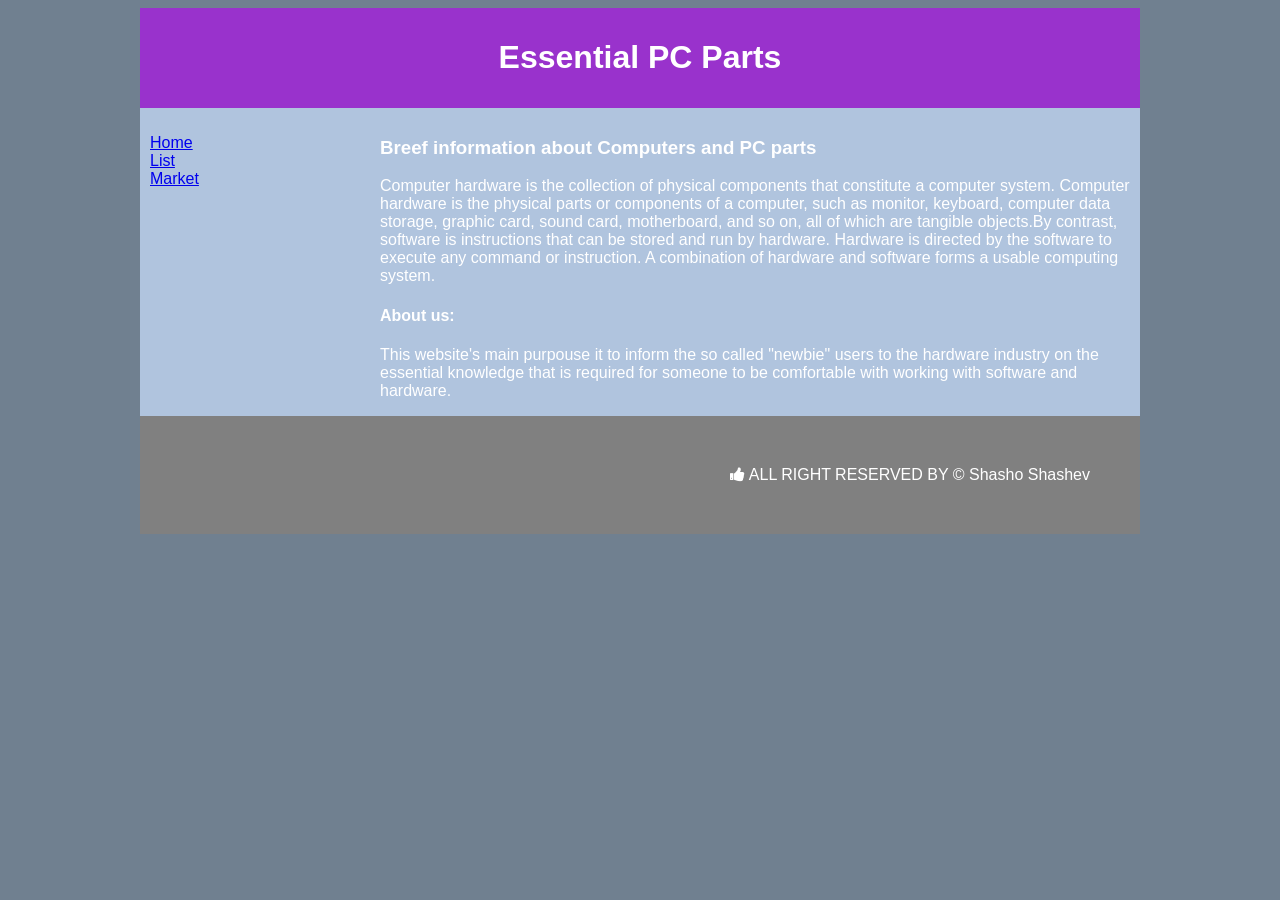
<file: HTML-CSS/index.html>
<!doctype html>
<html>
  <head>
    <title>Essential PC Parts</title>
    <link rel="stylesheet" type="text/css" href="style.css" />
    <link rel="stylesheet" href="https://cdnjs.cloudflare.com/ajax/libs/font-awesome/4.7.0/css/font-awesome.min.css">
  </head>
  <body>

  <script>
    function vote(x) {
      alert("Vote for our website "+ x);
    }
     
    vote("for future upgrades and to support us");



    function thumbsup(x) {
      x.classList.toggle("fa-thumbs-up");
    }
  
  </script>
  
    <div id="container">
    <div id="header">
      <h1>Essential PC Parts</h1>
    </div>
    <div id="content">
      <div id="nav">
        <ul>
          <li><a class="selected" href="index.html">Home</a></li>
          <li><a href="list.html">List</a></li>
          <li><a href="market.html">Market</a></li>
        <ul/>
      </div>
      <div id="main">
       <h3>Breef information about Computers and PC parts</h3>
       <p>Computer hardware is the collection of physical components that constitute a computer system. Computer hardware is the physical parts or components of a computer, such as monitor, keyboard, computer data storage, graphic card, sound card, motherboard, and so on, all of which are tangible objects.By contrast, software is instructions that can be stored and run by hardware.

Hardware is directed by the software to execute any command or instruction. A combination of hardware and software forms a usable computing system.
       <h4>About us:</h4>
       <p>This website's main purpouse it to inform the so called "newbie" users to the hardware industry on the essential knowledge that is required for someone to be comfortable with working with software and hardware.

      </div>
    </div>
    <div id="footer">

     <i onclick="myFunction(this)" class="fa fa-thumbs-up"></i>

      ALL RIGHT RESERVED BY &copy; Shasho Shashev
    </div>
  </body>
</html>
</file>
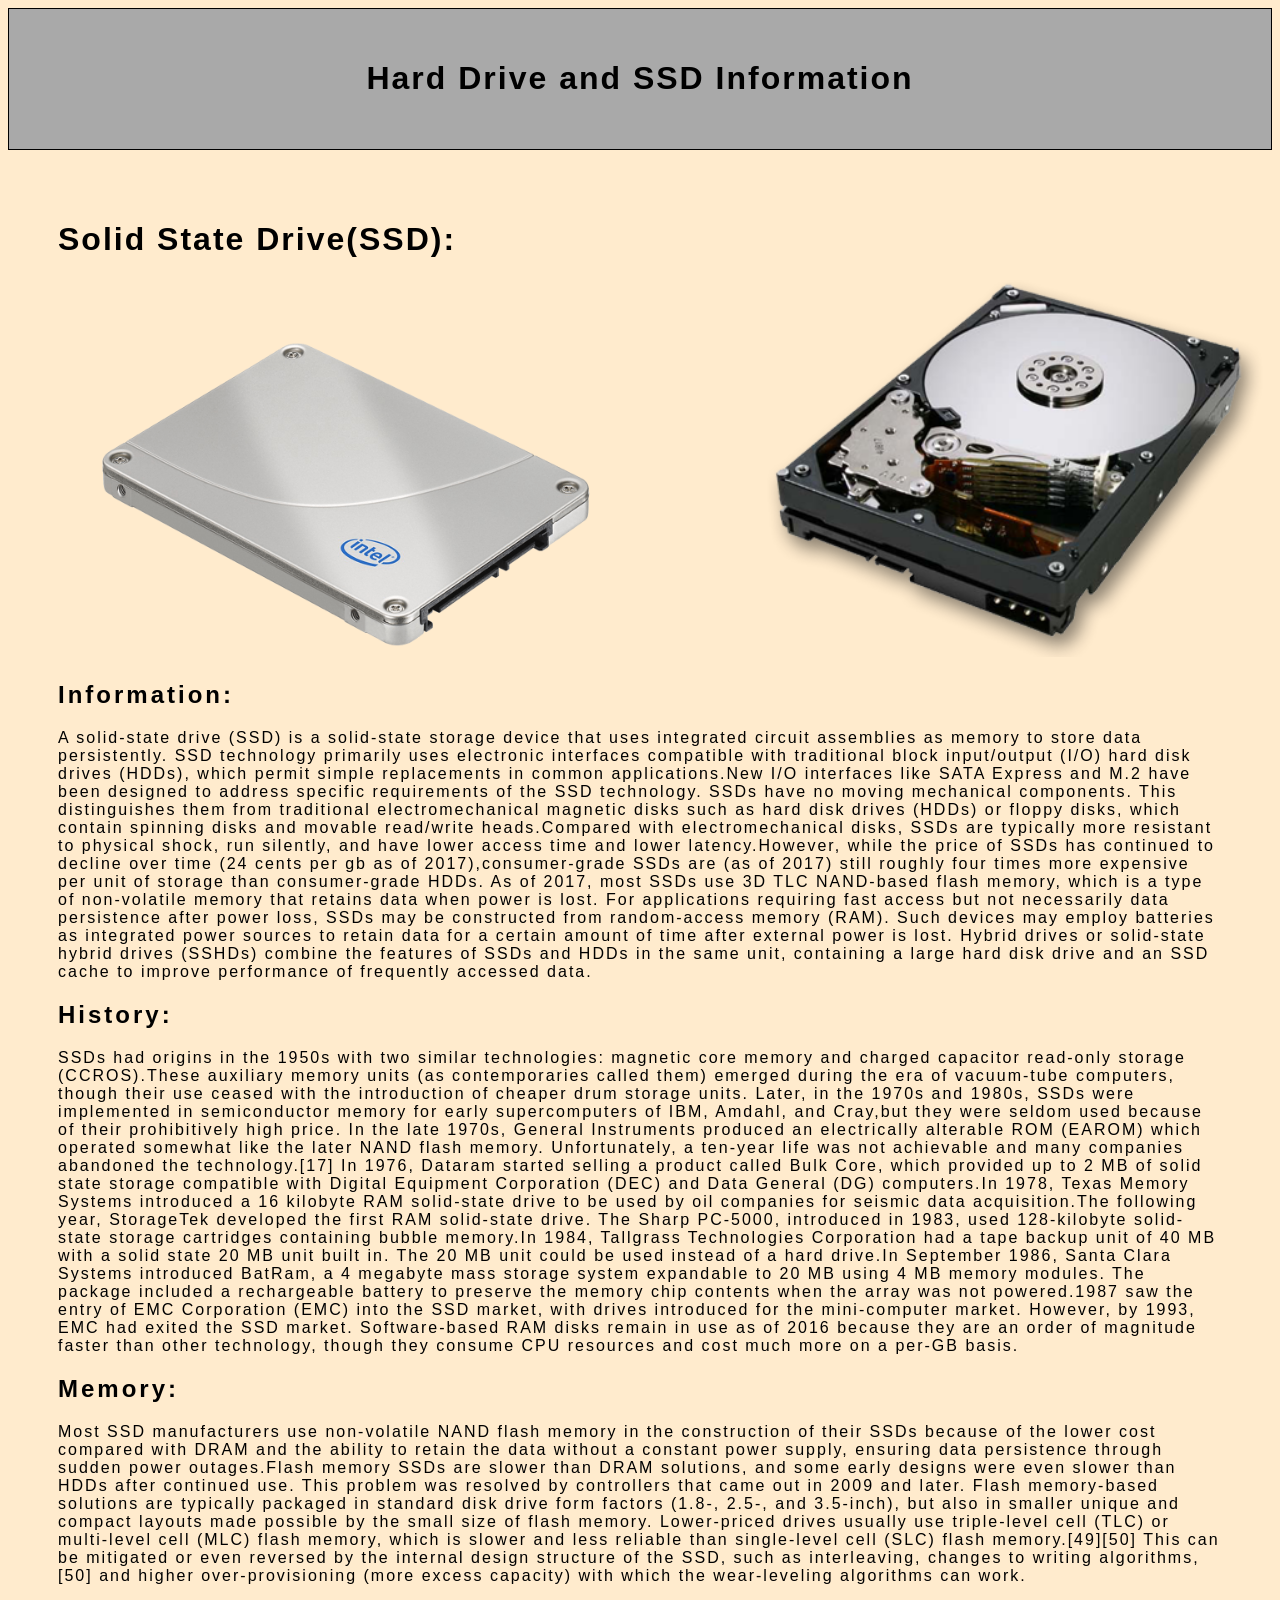
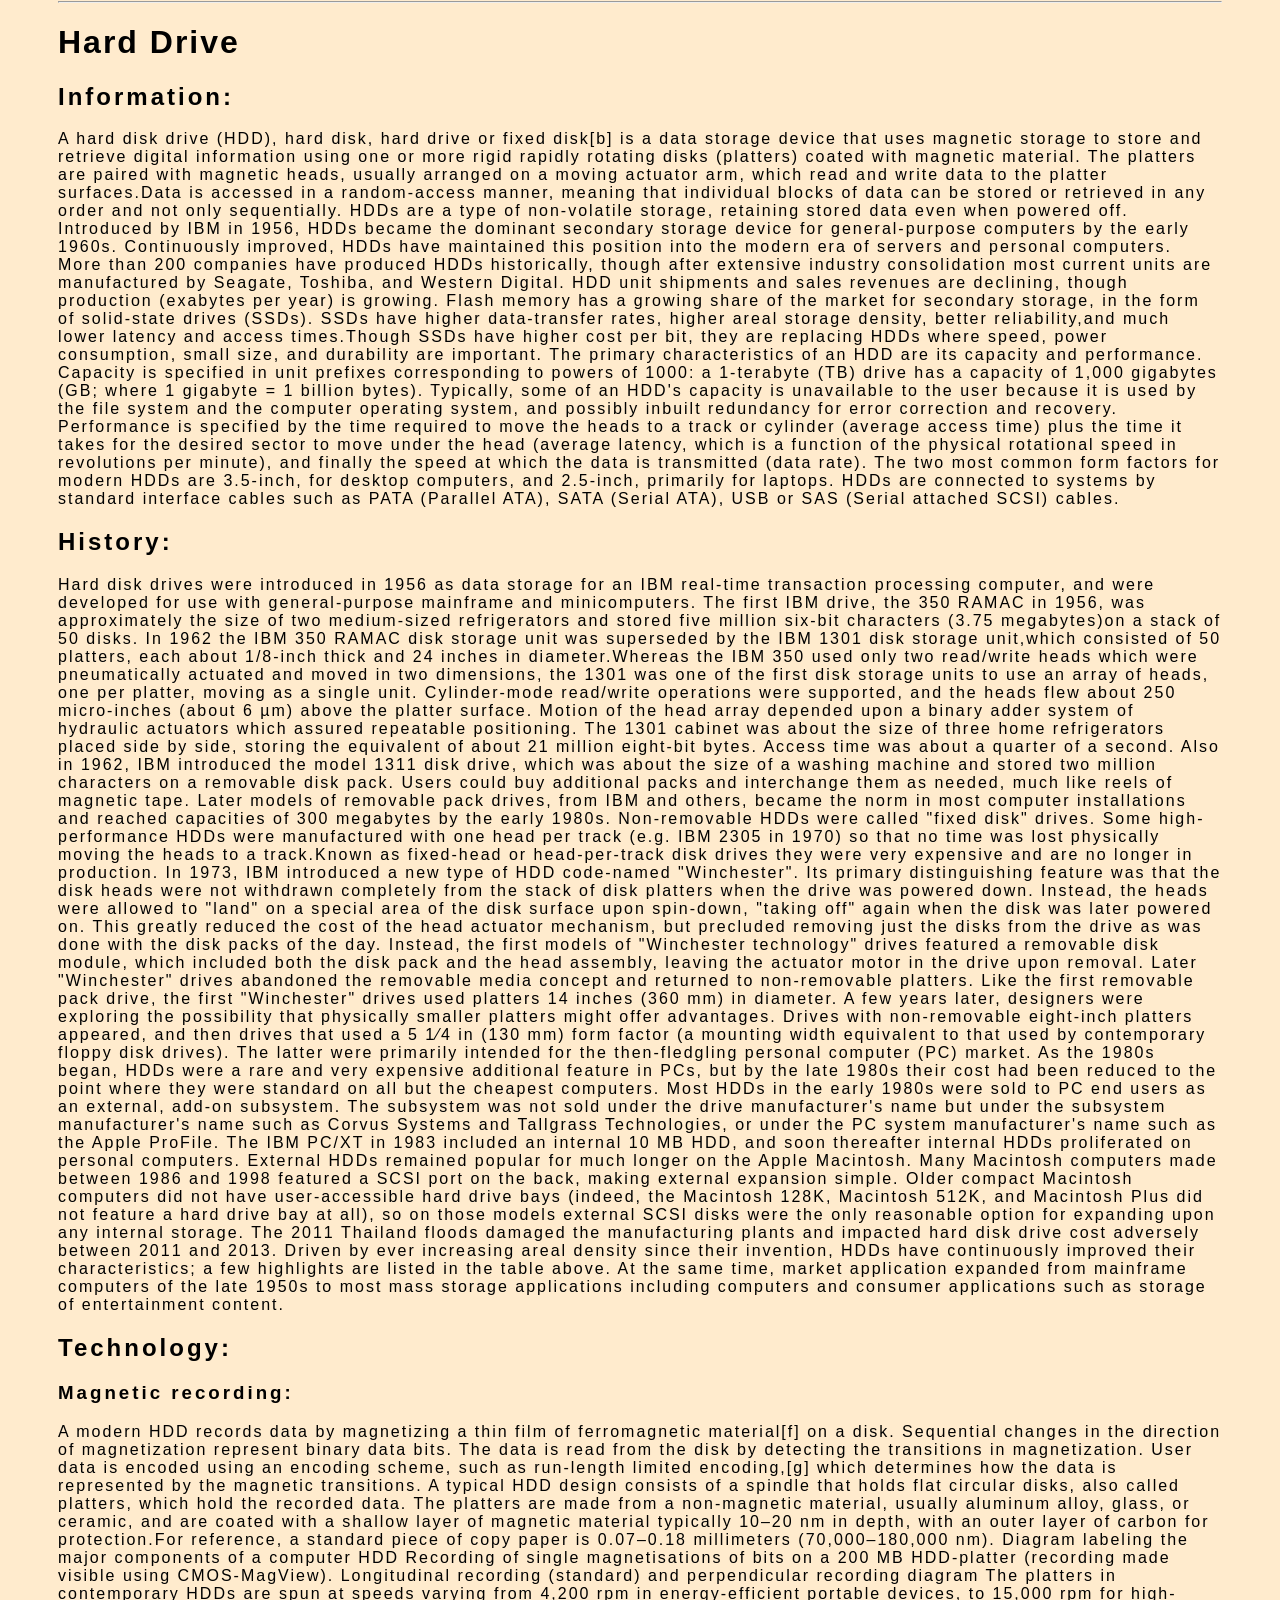
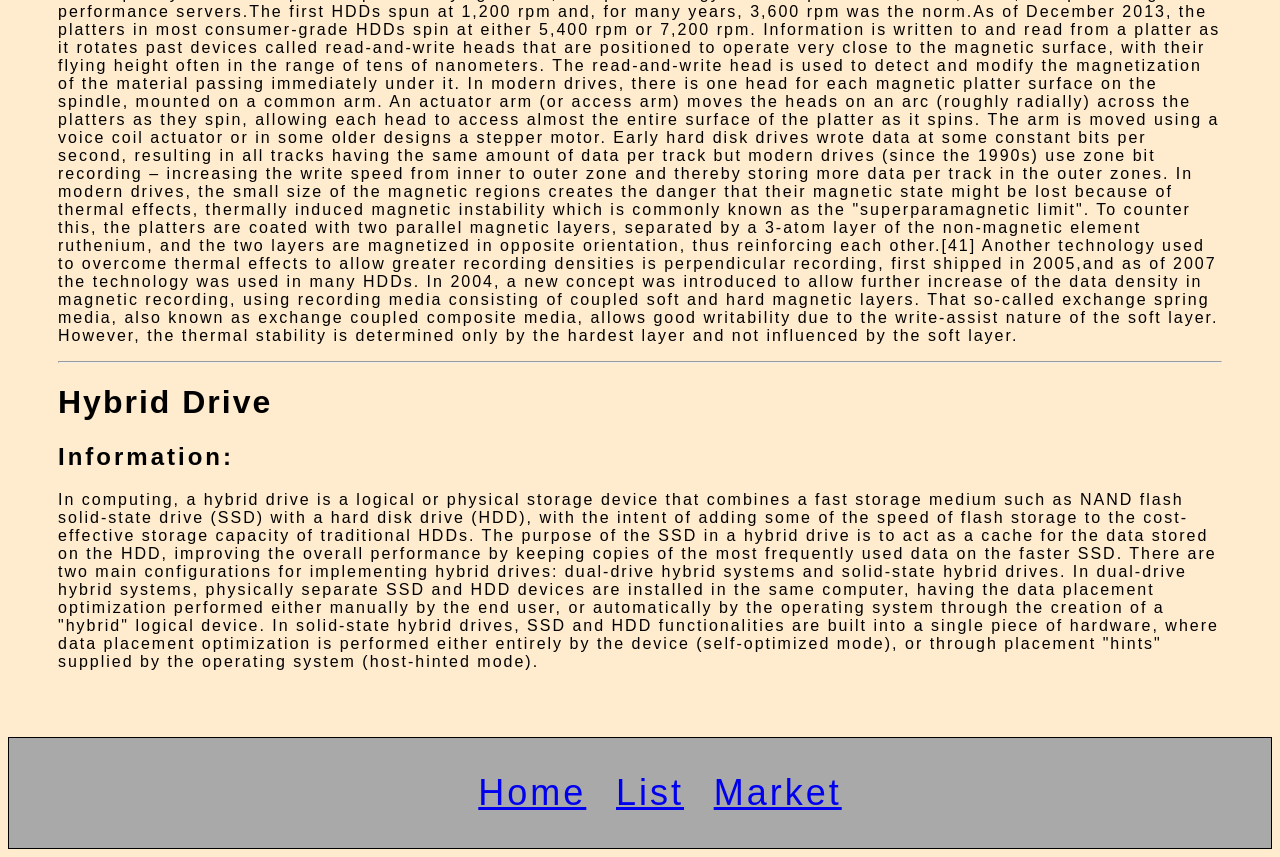
<file: HTML-CSS/harddrivessd.html>
<!doctype html>
<html>

  <head>
	<title>Hard Drive and SSD Information</title>
	<link rel="stylesheet" type="text/css" href="harddrivessd.css" />
  </head>

  <body>
  	<div id="container">

  		<div id="header">
  			<h1>Hard Drive and SSD Information</h1>
  		</div>

  		<div id="content">
        <h1>Solid State Drive(SSD):</h1>


        <img class="img1" src="img/ssd.png">
        <img class="img2" src="img/harddrive.png">


        <h2>Information:</h2>
        <p>A solid-state drive (SSD) is a solid-state storage device that uses integrated circuit assemblies as memory to store data persistently. SSD technology primarily uses electronic interfaces compatible with traditional block input/output (I/O) hard disk drives (HDDs), which permit simple replacements in common applications.New I/O interfaces like SATA Express and M.2 have been designed to address specific requirements of the SSD technology.

SSDs have no moving mechanical components. This distinguishes them from traditional electromechanical magnetic disks such as hard disk drives (HDDs) or floppy disks, which contain spinning disks and movable read/write heads.Compared with electromechanical disks, SSDs are typically more resistant to physical shock, run silently, and have lower access time and lower latency.However, while the price of SSDs has continued to decline over time (24 cents per gb as of 2017),consumer-grade SSDs are (as of 2017) still roughly four times more expensive per unit of storage than consumer-grade HDDs.

As of 2017, most SSDs use 3D TLC NAND-based flash memory, which is a type of non-volatile memory that retains data when power is lost. For applications requiring fast access but not necessarily data persistence after power loss, SSDs may be constructed from random-access memory (RAM). Such devices may employ batteries as integrated power sources to retain data for a certain amount of time after external power is lost.

Hybrid drives or solid-state hybrid drives (SSHDs) combine the features of SSDs and HDDs in the same unit, containing a large hard disk drive and an SSD cache to improve performance of frequently accessed data.</p>

        <h2>History:</h2>
        <p>SSDs had origins in the 1950s with two similar technologies: magnetic core memory and charged capacitor read-only storage (CCROS).These auxiliary memory units (as contemporaries called them) emerged during the era of vacuum-tube computers, though their use ceased with the introduction of cheaper drum storage units.

Later, in the 1970s and 1980s, SSDs were implemented in semiconductor memory for early supercomputers of IBM, Amdahl, and Cray,but they were seldom used because of their prohibitively high price. In the late 1970s, General Instruments produced an electrically alterable ROM (EAROM) which operated somewhat like the later NAND flash memory. Unfortunately, a ten-year life was not achievable and many companies abandoned the technology.[17] In 1976, Dataram started selling a product called Bulk Core, which provided up to 2 MB of solid state storage compatible with Digital Equipment Corporation (DEC) and Data General (DG) computers.In 1978, Texas Memory Systems introduced a 16 kilobyte RAM solid-state drive to be used by oil companies for seismic data acquisition.The following year, StorageTek developed the first RAM solid-state drive.

The Sharp PC-5000, introduced in 1983, used 128-kilobyte solid-state storage cartridges containing bubble memory.In 1984, Tallgrass Technologies Corporation had a tape backup unit of 40 MB with a solid state 20 MB unit built in. The 20 MB unit could be used instead of a hard drive.In September 1986, Santa Clara Systems introduced BatRam, a 4 megabyte mass storage system expandable to 20 MB using 4 MB memory modules. The package included a rechargeable battery to preserve the memory chip contents when the array was not powered.1987 saw the entry of EMC Corporation (EMC) into the SSD market, with drives introduced for the mini-computer market. However, by 1993, EMC had exited the SSD market.

Software-based RAM disks remain in use as of 2016 because they are an order of magnitude faster than other technology, though they consume CPU resources and cost much more on a per-GB basis.</p>

        <h2>Memory:</h2>
        <p>Most SSD manufacturers use non-volatile NAND flash memory in the construction of their SSDs because of the lower cost compared with DRAM and the ability to retain the data without a constant power supply, ensuring data persistence through sudden power outages.Flash memory SSDs are slower than DRAM solutions, and some early designs were even slower than HDDs after continued use. This problem was resolved by controllers that came out in 2009 and later.

Flash memory-based solutions are typically packaged in standard disk drive form factors (1.8-, 2.5-, and 3.5-inch), but also in smaller unique and compact layouts made possible by the small size of flash memory.

Lower-priced drives usually use triple-level cell (TLC) or multi-level cell (MLC) flash memory, which is slower and less reliable than single-level cell (SLC) flash memory.[49][50] This can be mitigated or even reversed by the internal design structure of the SSD, such as interleaving, changes to writing algorithms,[50] and higher over-provisioning (more excess capacity) with which the wear-leveling algorithms can work.</p>


        <hr>


        <h1>Hard Drive</h1>

        <h2>Information:</h2>
        <p>A hard disk drive (HDD), hard disk, hard drive or fixed disk[b] is a data storage device that uses magnetic storage to store and retrieve digital information using one or more rigid rapidly rotating disks (platters) coated with magnetic material. The platters are paired with magnetic heads, usually arranged on a moving actuator arm, which read and write data to the platter surfaces.Data is accessed in a random-access manner, meaning that individual blocks of data can be stored or retrieved in any order and not only sequentially. HDDs are a type of non-volatile storage, retaining stored data even when powered off.

Introduced by IBM in 1956, HDDs became the dominant secondary storage device for general-purpose computers by the early 1960s. Continuously improved, HDDs have maintained this position into the modern era of servers and personal computers. More than 200 companies have produced HDDs historically, though after extensive industry consolidation most current units are manufactured by Seagate, Toshiba, and Western Digital. HDD unit shipments and sales revenues are declining, though production (exabytes per year) is growing. Flash memory has a growing share of the market for secondary storage, in the form of solid-state drives (SSDs). SSDs have higher data-transfer rates, higher areal storage density, better reliability,and much lower latency and access times.Though SSDs have higher cost per bit, they are replacing HDDs where speed, power consumption, small size, and durability are important.

The primary characteristics of an HDD are its capacity and performance. Capacity is specified in unit prefixes corresponding to powers of 1000: a 1-terabyte (TB) drive has a capacity of 1,000 gigabytes (GB; where 1 gigabyte = 1 billion bytes). Typically, some of an HDD's capacity is unavailable to the user because it is used by the file system and the computer operating system, and possibly inbuilt redundancy for error correction and recovery. Performance is specified by the time required to move the heads to a track or cylinder (average access time) plus the time it takes for the desired sector to move under the head (average latency, which is a function of the physical rotational speed in revolutions per minute), and finally the speed at which the data is transmitted (data rate).

The two most common form factors for modern HDDs are 3.5-inch, for desktop computers, and 2.5-inch, primarily for laptops. HDDs are connected to systems by standard interface cables such as PATA (Parallel ATA), SATA (Serial ATA), USB or SAS (Serial attached SCSI) cables.</p>

      
      <h2>History:</h2>
      <p>Hard disk drives were introduced in 1956 as data storage for an IBM real-time transaction processing computer, and were developed for use with general-purpose mainframe and minicomputers. The first IBM drive, the 350 RAMAC in 1956, was approximately the size of two medium-sized refrigerators and stored five million six-bit characters (3.75 megabytes)on a stack of 50 disks.

In 1962 the IBM 350 RAMAC disk storage unit was superseded by the IBM 1301 disk storage unit,which consisted of 50 platters, each about 1/8-inch thick and 24 inches in diameter.Whereas the IBM 350 used only two read/write heads which were pneumatically actuated and moved in two dimensions, the 1301 was one of the first disk storage units to use an array of heads, one per platter, moving as a single unit. Cylinder-mode read/write operations were supported, and the heads flew about 250 micro-inches (about 6 µm) above the platter surface. Motion of the head array depended upon a binary adder system of hydraulic actuators which assured repeatable positioning. The 1301 cabinet was about the size of three home refrigerators placed side by side, storing the equivalent of about 21 million eight-bit bytes. Access time was about a quarter of a second.

Also in 1962, IBM introduced the model 1311 disk drive, which was about the size of a washing machine and stored two million characters on a removable disk pack. Users could buy additional packs and interchange them as needed, much like reels of magnetic tape. Later models of removable pack drives, from IBM and others, became the norm in most computer installations and reached capacities of 300 megabytes by the early 1980s. Non-removable HDDs were called "fixed disk" drives.

Some high-performance HDDs were manufactured with one head per track (e.g. IBM 2305 in 1970) so that no time was lost physically moving the heads to a track.Known as fixed-head or head-per-track disk drives they were very expensive and are no longer in production.

In 1973, IBM introduced a new type of HDD code-named "Winchester". Its primary distinguishing feature was that the disk heads were not withdrawn completely from the stack of disk platters when the drive was powered down. Instead, the heads were allowed to "land" on a special area of the disk surface upon spin-down, "taking off" again when the disk was later powered on. This greatly reduced the cost of the head actuator mechanism, but precluded removing just the disks from the drive as was done with the disk packs of the day. Instead, the first models of "Winchester technology" drives featured a removable disk module, which included both the disk pack and the head assembly, leaving the actuator motor in the drive upon removal. Later "Winchester" drives abandoned the removable media concept and returned to non-removable platters.

Like the first removable pack drive, the first "Winchester" drives used platters 14 inches (360 mm) in diameter. A few years later, designers were exploring the possibility that physically smaller platters might offer advantages. Drives with non-removable eight-inch platters appeared, and then drives that used a 5 1⁄4 in (130 mm) form factor (a mounting width equivalent to that used by contemporary floppy disk drives). The latter were primarily intended for the then-fledgling personal computer (PC) market.

As the 1980s began, HDDs were a rare and very expensive additional feature in PCs, but by the late 1980s their cost had been reduced to the point where they were standard on all but the cheapest computers.

Most HDDs in the early 1980s were sold to PC end users as an external, add-on subsystem. The subsystem was not sold under the drive manufacturer's name but under the subsystem manufacturer's name such as Corvus Systems and Tallgrass Technologies, or under the PC system manufacturer's name such as the Apple ProFile. The IBM PC/XT in 1983 included an internal 10 MB HDD, and soon thereafter internal HDDs proliferated on personal computers.

External HDDs remained popular for much longer on the Apple Macintosh. Many Macintosh computers made between 1986 and 1998 featured a SCSI port on the back, making external expansion simple. Older compact Macintosh computers did not have user-accessible hard drive bays (indeed, the Macintosh 128K, Macintosh 512K, and Macintosh Plus did not feature a hard drive bay at all), so on those models external SCSI disks were the only reasonable option for expanding upon any internal storage.

The 2011 Thailand floods damaged the manufacturing plants and impacted hard disk drive cost adversely between 2011 and 2013.

Driven by ever increasing areal density since their invention, HDDs have continuously improved their characteristics; a few highlights are listed in the table above. At the same time, market application expanded from mainframe computers of the late 1950s to most mass storage applications including computers and consumer applications such as storage of entertainment content.

       <h2>Technology:</h2>
       <h3>Magnetic recording:</h3>
       <p>A modern HDD records data by magnetizing a thin film of ferromagnetic material[f] on a disk. Sequential changes in the direction of magnetization represent binary data bits. The data is read from the disk by detecting the transitions in magnetization. User data is encoded using an encoding scheme, such as run-length limited encoding,[g] which determines how the data is represented by the magnetic transitions.

A typical HDD design consists of a spindle that holds flat circular disks, also called platters, which hold the recorded data. The platters are made from a non-magnetic material, usually aluminum alloy, glass, or ceramic, and are coated with a shallow layer of magnetic material typically 10–20 nm in depth, with an outer layer of carbon for protection.For reference, a standard piece of copy paper is 0.07–0.18 millimeters (70,000–180,000 nm).
Diagram labeling the major components of a computer HDD
Recording of single magnetisations of bits on a 200 MB HDD-platter (recording made visible using CMOS-MagView).
Longitudinal recording (standard) and perpendicular recording diagram

The platters in contemporary HDDs are spun at speeds varying from 4,200 rpm in energy-efficient portable devices, to 15,000 rpm for high-performance servers.The first HDDs spun at 1,200 rpm and, for many years, 3,600 rpm was the norm.As of December 2013, the platters in most consumer-grade HDDs spin at either 5,400 rpm or 7,200 rpm.

Information is written to and read from a platter as it rotates past devices called read-and-write heads that are positioned to operate very close to the magnetic surface, with their flying height often in the range of tens of nanometers. The read-and-write head is used to detect and modify the magnetization of the material passing immediately under it.

In modern drives, there is one head for each magnetic platter surface on the spindle, mounted on a common arm. An actuator arm (or access arm) moves the heads on an arc (roughly radially) across the platters as they spin, allowing each head to access almost the entire surface of the platter as it spins. The arm is moved using a voice coil actuator or in some older designs a stepper motor. Early hard disk drives wrote data at some constant bits per second, resulting in all tracks having the same amount of data per track but modern drives (since the 1990s) use zone bit recording – increasing the write speed from inner to outer zone and thereby storing more data per track in the outer zones.

In modern drives, the small size of the magnetic regions creates the danger that their magnetic state might be lost because of thermal effects, thermally induced magnetic instability which is commonly known as the "superparamagnetic limit". To counter this, the platters are coated with two parallel magnetic layers, separated by a 3-atom layer of the non-magnetic element ruthenium, and the two layers are magnetized in opposite orientation, thus reinforcing each other.[41] Another technology used to overcome thermal effects to allow greater recording densities is perpendicular recording, first shipped in 2005,and as of 2007 the technology was used in many HDDs.

In 2004, a new concept was introduced to allow further increase of the data density in magnetic recording, using recording media consisting of coupled soft and hard magnetic layers. That so-called exchange spring media, also known as exchange coupled composite media, allows good writability due to the write-assist nature of the soft layer. However, the thermal stability is determined only by the hardest layer and not influenced by the soft layer.


       <hr>

       <h1>Hybrid Drive </h1>

       <h2>Information:</h2>
       <p>In computing, a hybrid drive is a logical or physical storage device that combines a fast storage medium such as NAND flash solid-state drive (SSD) with a hard disk drive (HDD), with the intent of adding some of the speed of flash storage to the cost-effective storage capacity of traditional HDDs. The purpose of the SSD in a hybrid drive is to act as a cache for the data stored on the HDD, improving the overall performance by keeping copies of the most frequently used data on the faster SSD.

There are two main configurations for implementing hybrid drives: dual-drive hybrid systems and solid-state hybrid drives. In dual-drive hybrid systems, physically separate SSD and HDD devices are installed in the same computer, having the data placement optimization performed either manually by the end user, or automatically by the operating system through the creation of a "hybrid" logical device. In solid-state hybrid drives, SSD and HDD functionalities are built into a single piece of hardware, where data placement optimization is performed either entirely by the device (self-optimized mode), or through placement "hints" supplied by the operating system (host-hinted mode).</p>

      </div>



  		<div id="navigation">
        <ul>
          <li><a href="index.html">Home</a></li>
          <li><a href="list.html">List</a></li>
          <li><a href="market.html">Market</a></li>
        </ul>
      </div>




  	</div>
  </body>
</html>
</file>
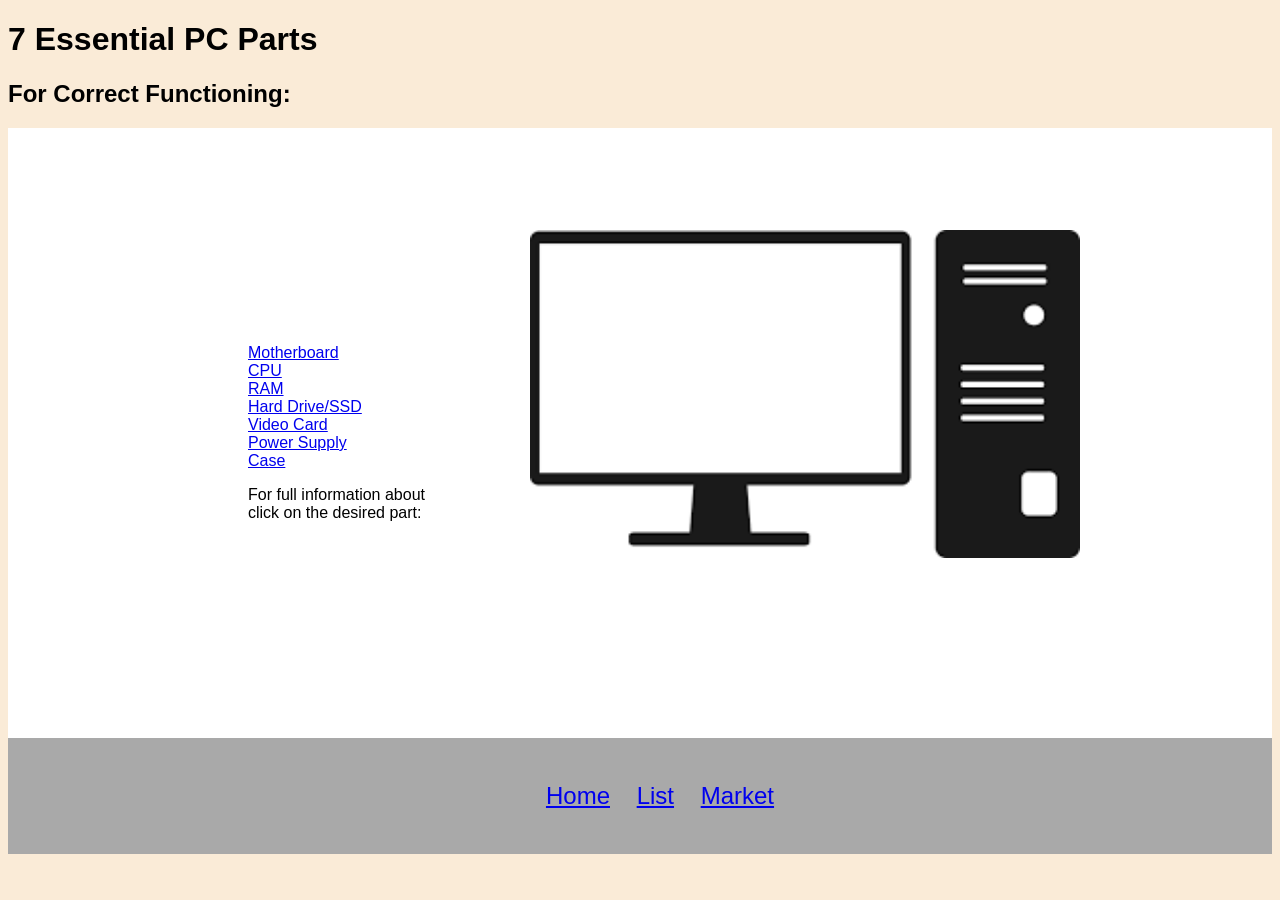
<file: HTML-CSS/list.html>
<!doctype html>
<html>
<head>
  <title>7 Essential PC Parts</title>
  <link rel="stylesheet" type="text/css" href="style-list.css"/>
</head>
<body>
  <div id="container">      
<!--HEADER STARTS HERE-->
    <div id="header">
 <h1>7 Essential PC Parts</h1>
 <h2>For Correct Functioning:</h2>
    </div>
<!--HEADER ENDS HERE-->

<!--CONTENT STARTS HERE-->
    <div id="content">
      <div id="main">
        <ol>
          <li><a href="motherboard.html">Motherboard</a></li>
          <li><a href="cpu.html">CPU</a></li>
          <li><a href="ram.html">RAM</a></li>
          <li><a href="harddrivessd.html">Hard Drive/SSD</a></li>
          <li><a href="videocard.html">Video Card</a></li>
          <li><a href="powersupply.html">Power Supply</a></li>
          <li><a href="case.html">Case</a></li>
          <p>For full information about<br> click on the desired part:</p>
          <img src="img/pcimg.png" >
      </div>
    </div>

    
<!--CONTENT ENDS HERE-->

    <div id="navigation">
      <ul>
        <li><a class="selected" href="index.html">Home<a/></li>
        <li><a href="list.html">List</a></li>
        <li><a href="market.html">Market</a></li>
    </div>

<!-- NAVIGATION ENDS HERE-->

  </div>
</body>
</html>
</file>
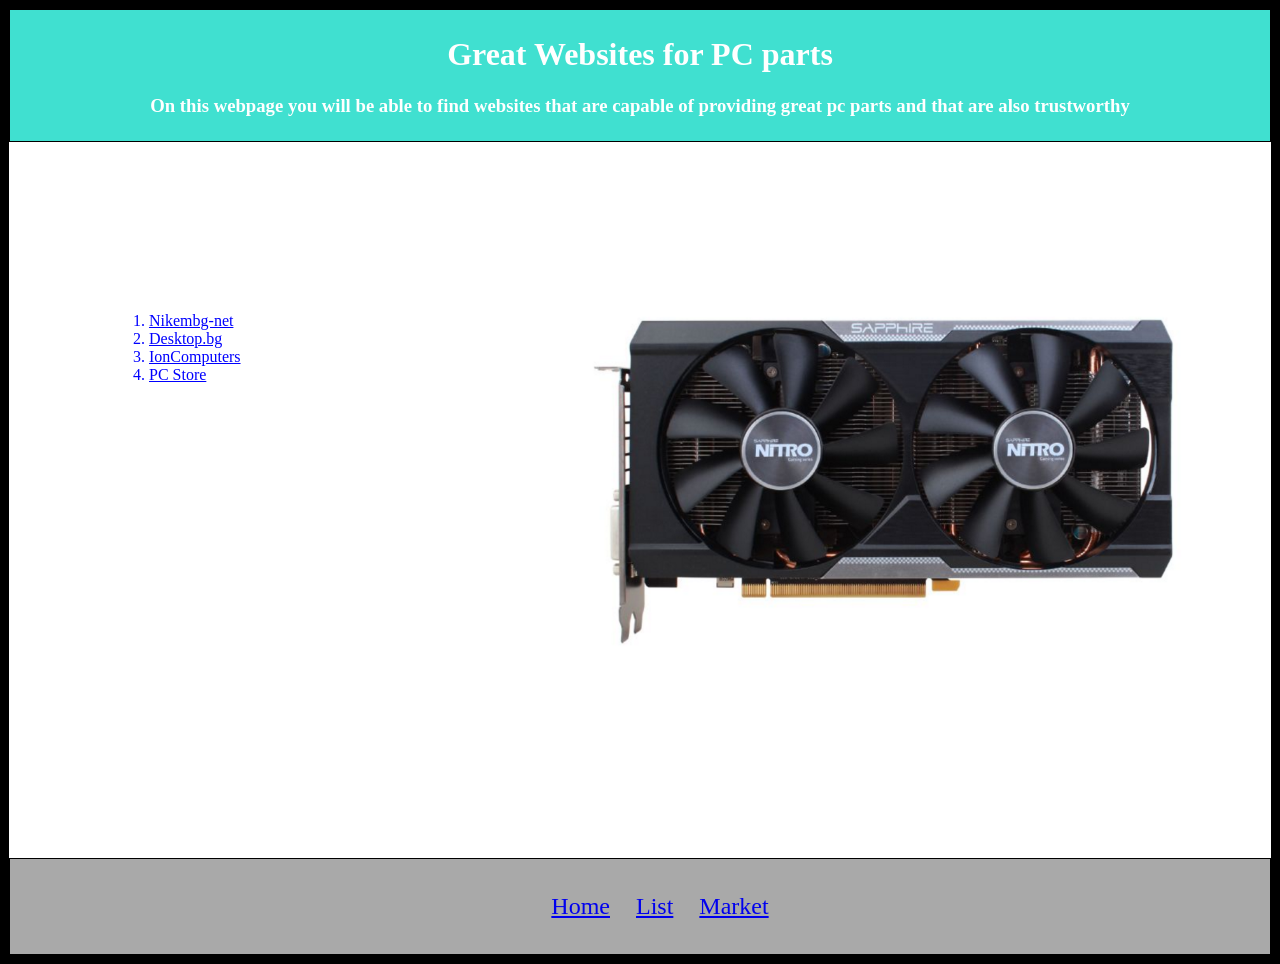
<file: HTML-CSS/market.html>
<!doctype html>
<html>

<head>
<title>Market and Partners</title>
<link rel="stylesheet" type="text/css" href="style-market.css"/>
</head>

<body>

<div id="container">

<!-- HEADER STARTS HERE -->

   <div id="header">
     <h1>Great Websites for PC parts</h1>
     <h3>On this webpage you will be able to find websites that are capable of providing great pc parts and that are also trustworthy</h3>
   </div>

<!-- HEADER ENDS HERE -->
   
<!-- CONTENT STARTS HERE -->

 <div id="content">
       <p>Links:</p>
       <ol>
         <li><a class="websites" href="http://nikem-bg.net/magazin.php">Nikembg-net</a></li>
         <li><a class="websites" href="http://desktop.bg">Desktop.bg</a></li>
         <li><a class="websites" href="https://www.ioncomputers.bg/?gclid=EAIaIQobChMIpfSAwPSr1QIVyWwbCh1hwgIpEAAYASAAEgI_7_D_BwE">IonComputers</a></li>
         <li><a class="websites" href="https://pcstore.bg">PC Store</li>
       </ol>
       <img src="img/nitro380.png" >
 </div>     
<!-- CONTENT ENDS HERE -->
<!-- NAVIGATION -->

    <div id="navigation">
      <ul>
        <li><a class="selected" href="index.html">Home</a></li>
        <li><a href="list.html">List</a></li>
        <li><a href="market.html">Market</a></li>
    </div>
</div>

<!-- NAVIGATION END -->

</body>

</html>
</file>
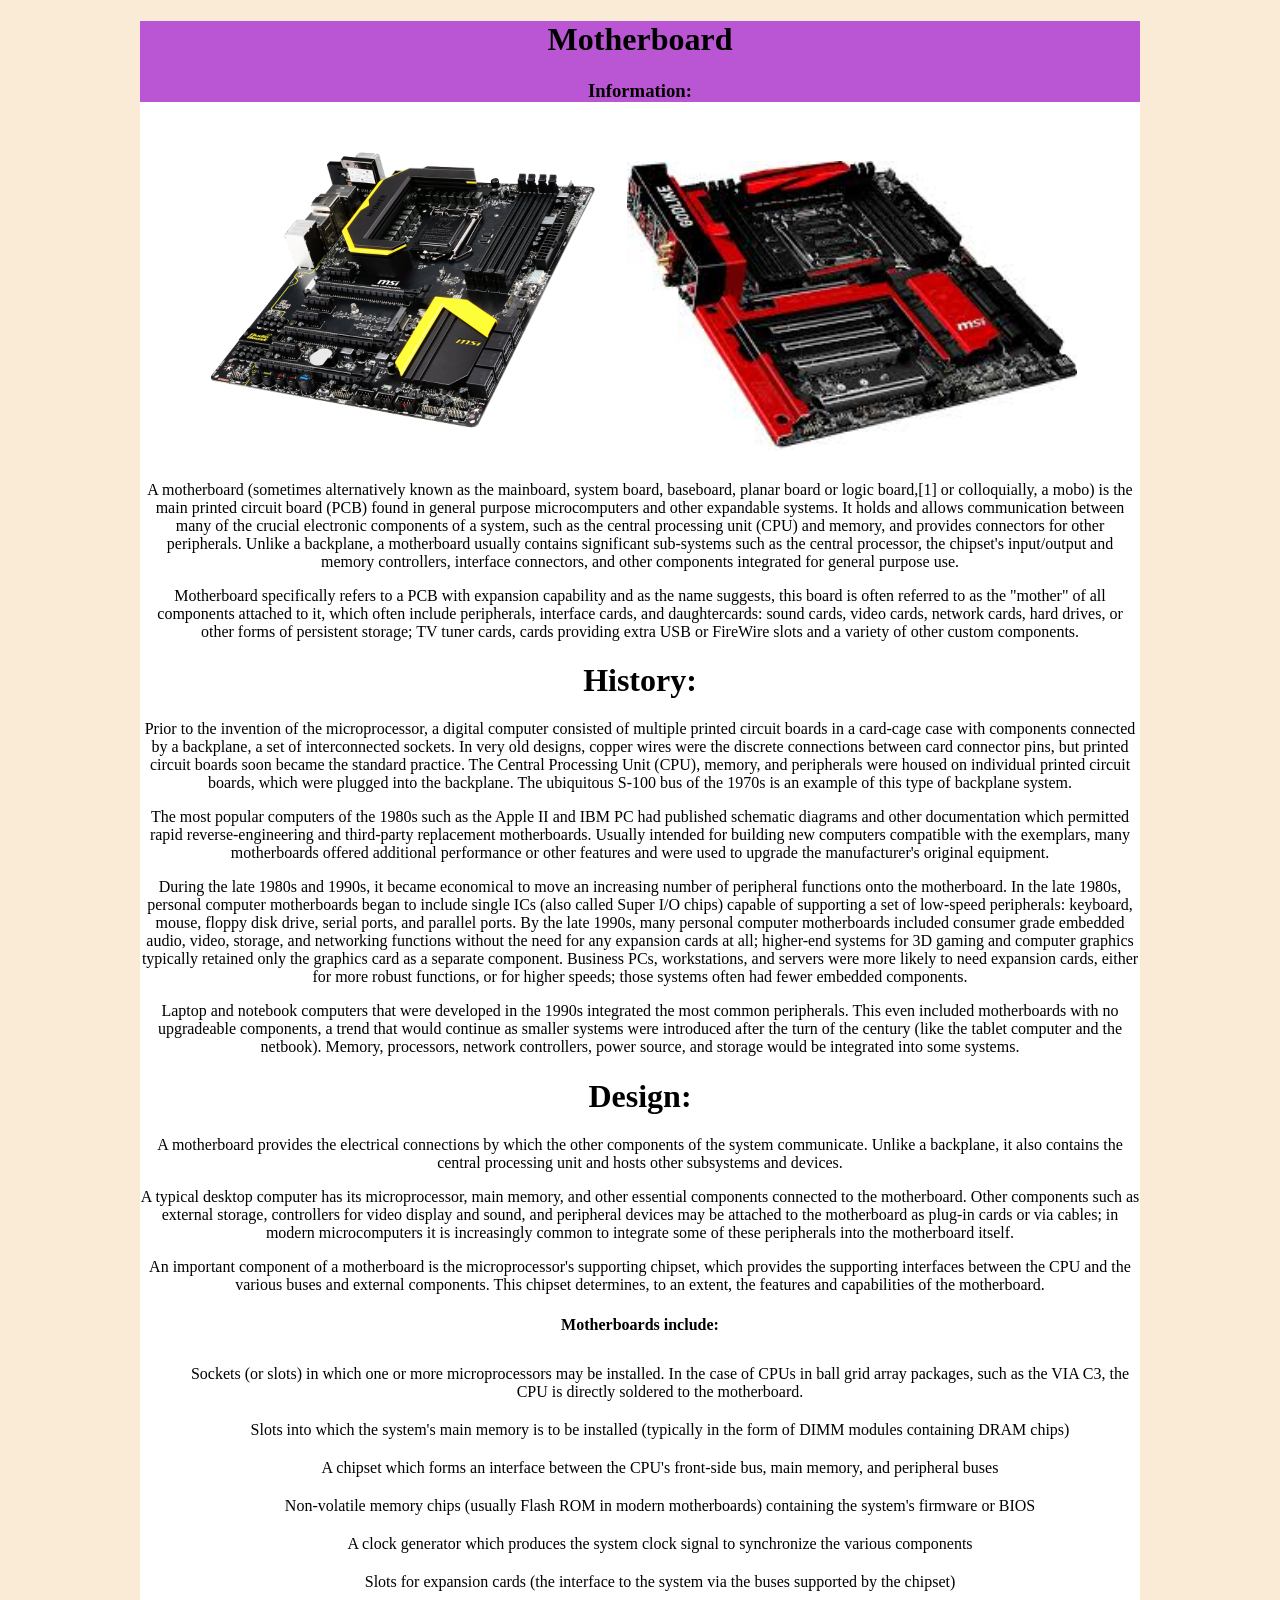
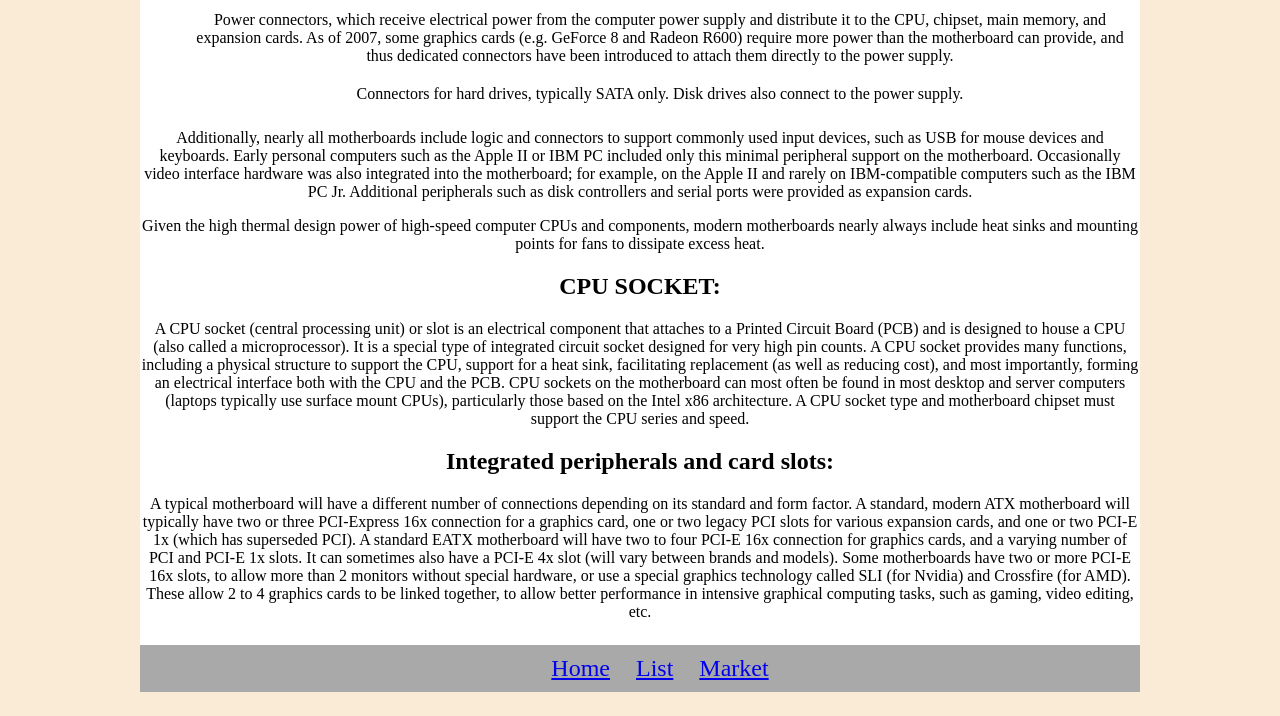
<file: HTML-CSS/motherboard.html>
<!doctype html>
<html>
<head>
  <title>Motherboard Information</title>
  <link rel="stylesheet" type="text/css" href="style-motherboard.css" />
</head>

<body>

<div id="container">
  <div id="header">
   <h1>Motherboard</h1>
   <h3>Information:</h3>
  </div>
  
  <div id="content">
   <div id="main">

   <div id="pictures" >
    <img class="pic1" src="img/mb1.png" >
    <img class="pic2" src="img/mb2.jpeg" >
   </div>

<!-- Breef information -->
    <p>A motherboard (sometimes alternatively known as the mainboard, system board, baseboard, planar board or logic board,[1] or colloquially, a mobo) is the main printed circuit board (PCB) found in general purpose microcomputers and other expandable systems. It holds and allows communication between many of the crucial electronic components of a system, such as the central processing unit (CPU) and memory, and provides connectors for other peripherals. Unlike a backplane, a motherboard usually contains significant sub-systems such as the central processor, the chipset's input/output and memory controllers, interface connectors, and other components integrated for general purpose use.</p>

    <p>Motherboard specifically refers to a PCB with expansion capability and as the name suggests, this board is often referred to as the "mother" of all components attached to it, which often include peripherals, interface cards, and daughtercards: sound cards, video cards, network cards, hard drives, or other forms of persistent storage; TV tuner cards, cards providing extra USB or FireWire slots and a variety of other custom components.</p>
<!-- Breef information end -->

<!-- History -->
    <h1>History:</h1>

    <p>Prior to the invention of the microprocessor, a digital computer consisted of multiple printed circuit boards in a card-cage case with components connected by a backplane, a set of interconnected sockets. In very old designs, copper wires were the discrete connections between card connector pins, but printed circuit boards soon became the standard practice. The Central Processing Unit (CPU), memory, and peripherals were housed on individual printed circuit boards, which were plugged into the backplane. The ubiquitous S-100 bus of the 1970s is an example of this type of backplane system.</p>
  
    <p>The most popular computers of the 1980s such as the Apple II and IBM PC had published schematic diagrams and other documentation which permitted rapid reverse-engineering and third-party replacement motherboards. Usually intended for building new computers compatible with the exemplars, many motherboards offered additional performance or other features and were used to upgrade the manufacturer's original equipment.</p>
  
    <p>During the late 1980s and 1990s, it became economical to move an increasing number of peripheral functions onto the motherboard. In the late 1980s, personal computer motherboards began to include single ICs (also called Super I/O chips) capable of supporting a set of low-speed peripherals: keyboard, mouse, floppy disk drive, serial ports, and parallel ports. By the late 1990s, many personal computer motherboards included consumer grade embedded audio, video, storage, and networking functions without the need for any expansion cards at all; higher-end systems for 3D gaming and computer graphics typically retained only the graphics card as a separate component. Business PCs, workstations, and servers were more likely to need expansion cards, either for more robust functions, or for higher speeds; those systems often had fewer embedded components.</p>

    <p>Laptop and notebook computers that were developed in the 1990s integrated the most common peripherals. This even included motherboards with no upgradeable components, a trend that would continue as smaller systems were introduced after the turn of the century (like the tablet computer and the netbook). Memory, processors, network controllers, power source, and storage would be integrated into some systems.</p>

<!-- History end -->    

<!-- Design -->

    <h1>Design:</h1>

    <p>A motherboard provides the electrical connections by which the other components of the system communicate. Unlike a backplane, it also contains the central processing unit and hosts other subsystems and devices.</p>

    <p>A typical desktop computer has its microprocessor, main memory, and other essential components connected to the motherboard. Other components such as external storage, controllers for video display and sound, and peripheral devices may be attached to the motherboard as plug-in cards or via cables; in modern microcomputers it is increasingly common to integrate some of these peripherals into the motherboard itself.</p>

    <p>An important component of a motherboard is the microprocessor's supporting chipset, which provides the supporting interfaces between the CPU and the various buses and external components. This chipset determines, to an extent, the features and capabilities of the motherboard.</p>

    <h4>Motherboards include:</h4>
    
    <ul>
      <li>Sockets (or slots) in which one or more microprocessors may be installed. In the case of CPUs in ball grid array packages, such as the VIA C3, the CPU is directly soldered to the motherboard.</li>

      <li>Slots into which the system's main memory is to be installed (typically in the form of DIMM modules containing DRAM chips)</li>

      <li>A chipset which forms an interface between the CPU's front-side bus, main memory, and peripheral buses</li>

      <li>Non-volatile memory chips (usually Flash ROM in modern motherboards) containing the system's firmware or BIOS</li>

      <li>A clock generator which produces the system clock signal to synchronize the various components</li>

      <li>Slots for expansion cards (the interface to the system via the buses supported by the chipset)</li>

      <li>Power connectors, which receive electrical power from the computer power supply and distribute it to the CPU, chipset, main memory, and expansion cards. As of 2007, some graphics cards (e.g. GeForce 8 and Radeon R600) require more power than the motherboard can provide, and thus dedicated connectors have been introduced to attach them directly to the power supply.</li>

      <li>Connectors for hard drives, typically SATA only. Disk drives also connect to the power supply.</li>
    </ul>

    <p>Additionally, nearly all motherboards include logic and connectors to support commonly used input devices, such as USB for mouse devices and keyboards. Early personal computers such as the Apple II or IBM PC included only this minimal peripheral support on the motherboard. Occasionally video interface hardware was also integrated into the motherboard; for example, on the Apple II and rarely on IBM-compatible computers such as the IBM PC Jr. Additional peripherals such as disk controllers and serial ports were provided as expansion cards.</p>
 
    <p>Given the high thermal design power of high-speed computer CPUs and components, modern motherboards nearly always include heat sinks and mounting points for fans to dissipate excess heat.</p>

<!-- CPU SOCKET -->

    <h2>CPU SOCKET:</h2>

    <p>A CPU socket (central processing unit) or slot is an electrical component that attaches to a Printed Circuit Board (PCB) and is designed to house a CPU (also called a microprocessor). It is a special type of integrated circuit socket designed for very high pin counts. A CPU socket provides many functions, including a physical structure to support the CPU, support for a heat sink, facilitating replacement (as well as reducing cost), and most importantly, forming an electrical interface both with the CPU and the PCB. CPU sockets on the motherboard can most often be found in most desktop and server computers (laptops typically use surface mount CPUs), particularly those based on the Intel x86 architecture. A CPU socket type and motherboard chipset must support the CPU series and speed.</p>

<!-- Pheripherals -->

    <h2>Integrated peripherals and card slots:</h2>
  
    <p>A typical motherboard will have a different number of connections depending on its standard and form factor.

A standard, modern ATX motherboard will typically have two or three PCI-Express 16x connection for a graphics card, one or two legacy PCI slots for various expansion cards, and one or two PCI-E 1x (which has superseded PCI). A standard EATX motherboard will have two to four PCI-E 16x connection for graphics cards, and a varying number of PCI and PCI-E 1x slots. It can sometimes also have a PCI-E 4x slot (will vary between brands and models).

Some motherboards have two or more PCI-E 16x slots, to allow more than 2 monitors without special hardware, or use a special graphics technology called SLI (for Nvidia) and Crossfire (for AMD). These allow 2 to 4 graphics cards to be linked together, to allow better performance in intensive graphical computing tasks, such as gaming, video editing, etc.</p>

    </div>
   </div>


         <div id="navigation">
           <ul>
             <li><a class="selected" href="index.html">Home</a></li>
             <li><a href="list.html">List</a></li>
             <li><a href="market.html">Market</a></li>
         </div>
</div>

</body>
</html>
</file>
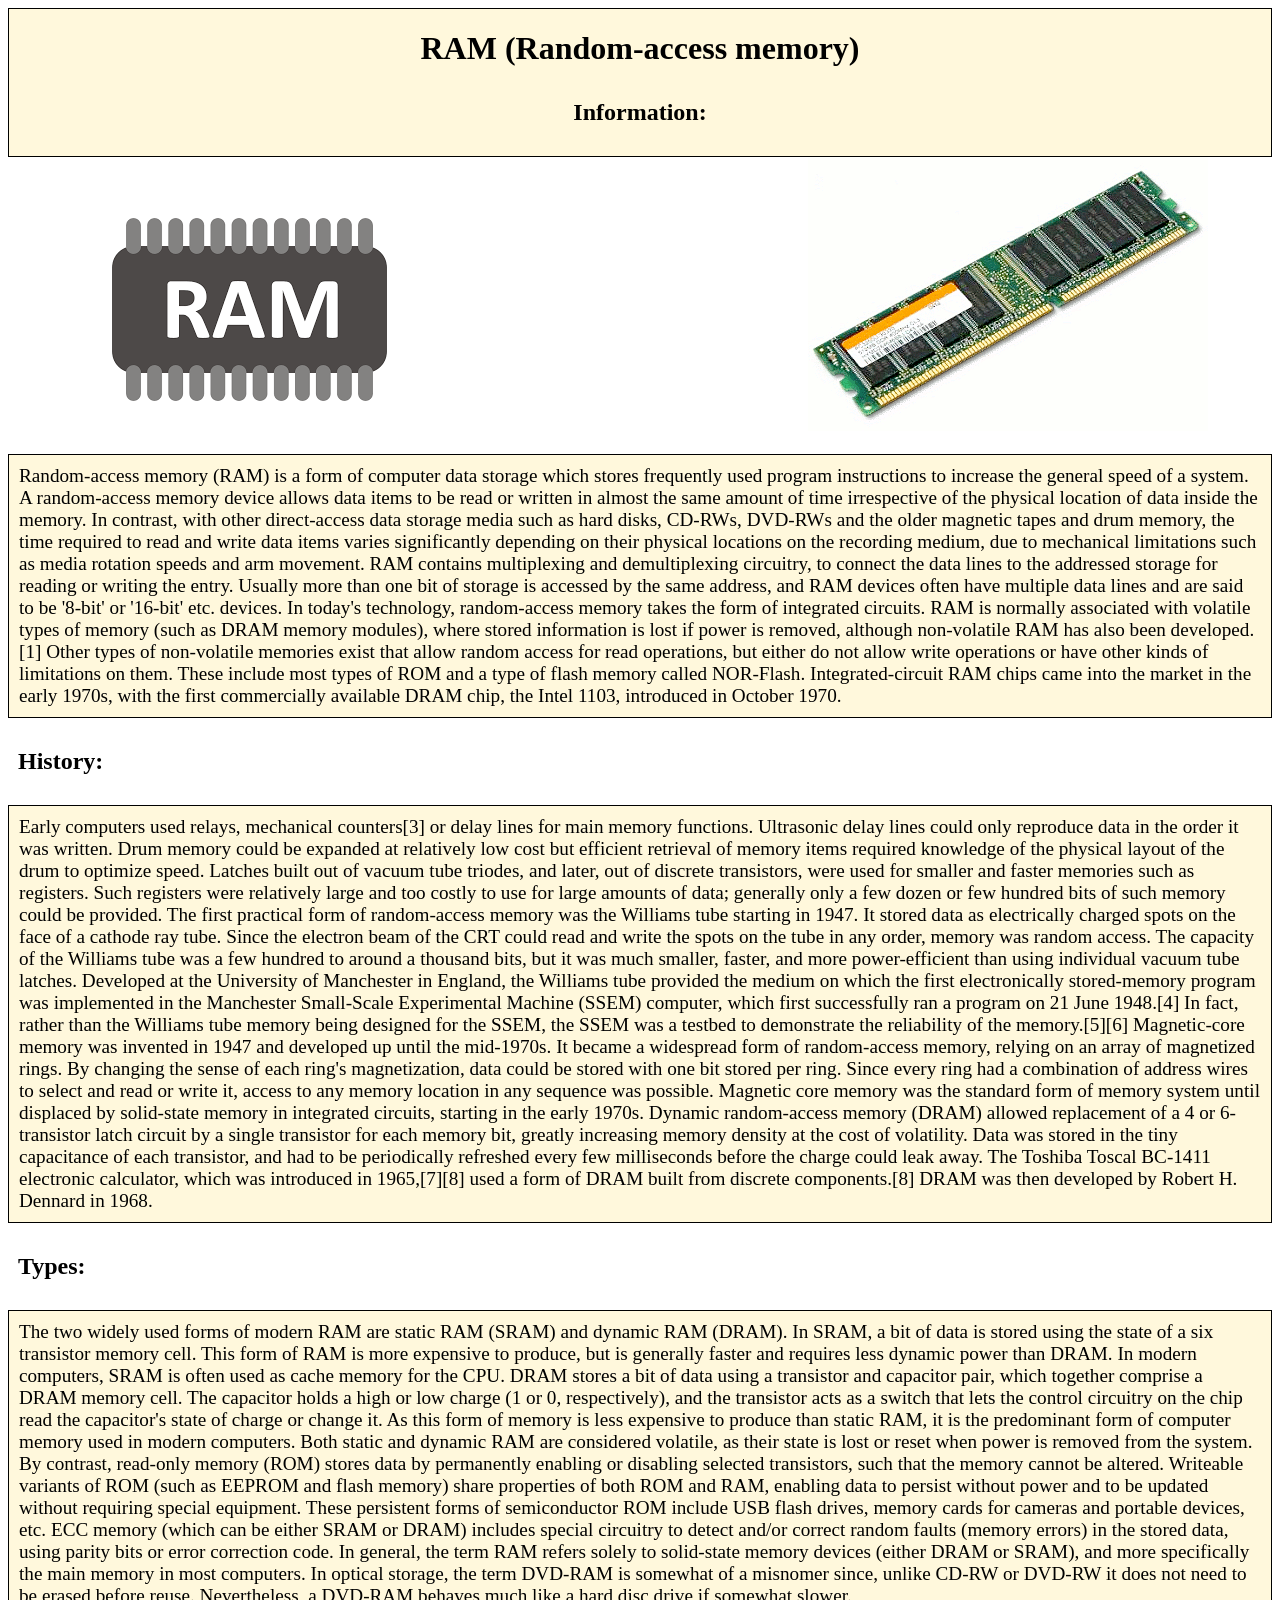
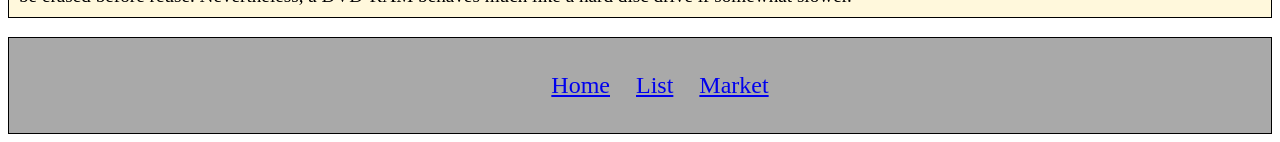
<file: HTML-CSS/ram.html>
<!doctype html>
 <html>
  <head>
   <title>RAM Information</title>
   <link rel="stylesheet" type="text/css" href="style-ram.css" />
  </head>


  <body>
   <div id="container">
       
    <div id="header">
     <h1>RAM (Random-access memory)</h1>
     <h2>Information:</h2>
    </div>

    <img class="img1" src="img/ram1.png"/>
    <img class="img2" src="img/ram2.png"/>

    <div id="content">
     <p>Random-access memory (RAM) is a form of computer data storage which stores frequently used program instructions to increase the  general speed of a system. A random-access memory device allows data items to be read or written in almost the same amount of time irrespective of the physical location of data inside the memory. In contrast, with other direct-access data storage media such as hard disks, CD-RWs, DVD-RWs and the older magnetic tapes and drum memory, the time required to read and write data items varies significantly depending on their physical locations on the recording medium, due to mechanical limitations such as media rotation speeds and arm movement.

RAM contains multiplexing and demultiplexing circuitry, to connect the data lines to the addressed storage for reading or writing the entry. Usually more than one bit of storage is accessed by the same address, and RAM devices often have multiple data lines and are said to be '8-bit' or '16-bit' etc. devices.

In today's technology, random-access memory takes the form of integrated circuits. RAM is normally associated with volatile types of memory (such as DRAM memory modules), where stored information is lost if power is removed, although non-volatile RAM has also been developed.[1] Other types of non-volatile memories exist that allow random access for read operations, but either do not allow write operations or have other kinds of limitations on them. These include most types of ROM and a type of flash memory called NOR-Flash.

Integrated-circuit RAM chips came into the market in the early 1970s, with the first commercially available DRAM chip, the Intel 1103, introduced in October 1970.</p>

     <h2>History:</h2>
      <p>Early computers used relays, mechanical counters[3] or delay lines for main memory functions. Ultrasonic delay lines could only reproduce data in the order it was written. Drum memory could be expanded at relatively low cost but efficient retrieval of memory items required knowledge of the physical layout of the drum to optimize speed. Latches built out of vacuum tube triodes, and later, out of discrete transistors, were used for smaller and faster memories such as registers. Such registers were relatively large and too costly to use for large amounts of data; generally only a few dozen or few hundred bits of such memory could be provided.

The first practical form of random-access memory was the Williams tube starting in 1947. It stored data as electrically charged spots on the face of a cathode ray tube. Since the electron beam of the CRT could read and write the spots on the tube in any order, memory was random access. The capacity of the Williams tube was a few hundred to around a thousand bits, but it was much smaller, faster, and more power-efficient than using individual vacuum tube latches. Developed at the University of Manchester in England, the Williams tube provided the medium on which the first electronically stored-memory program was implemented in the Manchester Small-Scale Experimental Machine (SSEM) computer, which first successfully ran a program on 21 June 1948.[4] In fact, rather than the Williams tube memory being designed for the SSEM, the SSEM was a testbed to demonstrate the reliability of the memory.[5][6]

Magnetic-core memory was invented in 1947 and developed up until the mid-1970s. It became a widespread form of random-access memory, relying on an array of magnetized rings. By changing the sense of each ring's magnetization, data could be stored with one bit stored per ring. Since every ring had a combination of address wires to select and read or write it, access to any memory location in any sequence was possible.

Magnetic core memory was the standard form of memory system until displaced by solid-state memory in integrated circuits, starting in the early 1970s. Dynamic random-access memory (DRAM) allowed replacement of a 4 or 6-transistor latch circuit by a single transistor for each memory bit, greatly increasing memory density at the cost of volatility. Data was stored in the tiny capacitance of each transistor, and had to be periodically refreshed every few milliseconds before the charge could leak away. The Toshiba Toscal BC-1411 electronic calculator, which was introduced in 1965,[7][8] used a form of DRAM built from discrete components.[8] DRAM was then developed by Robert H. Dennard in 1968.</p>


     <h2>Types:</h2>
      <p>The two widely used forms of modern RAM are static RAM (SRAM) and dynamic RAM (DRAM). In SRAM, a bit of data is stored using the state of a six transistor memory cell. This form of RAM is more expensive to produce, but is generally faster and requires less dynamic power than DRAM. In modern computers, SRAM is often used as cache memory for the CPU. DRAM stores a bit of data using a transistor and capacitor pair, which together comprise a DRAM memory cell. The capacitor holds a high or low charge (1 or 0, respectively), and the transistor acts as a switch that lets the control circuitry on the chip read the capacitor's state of charge or change it. As this form of memory is less expensive to produce than static RAM, it is the predominant form of computer memory used in modern computers.

Both static and dynamic RAM are considered volatile, as their state is lost or reset when power is removed from the system. By contrast, read-only memory (ROM) stores data by permanently enabling or disabling selected transistors, such that the memory cannot be altered. Writeable variants of ROM (such as EEPROM and flash memory) share properties of both ROM and RAM, enabling data to persist without power and to be updated without requiring special equipment. These persistent forms of semiconductor ROM include USB flash drives, memory cards for cameras and portable devices, etc. ECC memory (which can be either SRAM or DRAM) includes special circuitry to detect and/or correct random faults (memory errors) in the stored data, using parity bits or error correction code.

In general, the term RAM refers solely to solid-state memory devices (either DRAM or SRAM), and more specifically the main memory in most computers. In optical storage, the term DVD-RAM is somewhat of a misnomer since, unlike CD-RW or DVD-RW it does not need to be erased before reuse. Nevertheless, a DVD-RAM behaves much like a hard disc drive if somewhat slower.</p>
    </div>

        

    <div id="navigation">
     <ul>
      <li><a href="index.html">Home</a></li>
      <li><a href="list.html">List</a></li>
      <li><a href="market.html">Market</a></li>
    </div>

   </div>
  </body>
 </html>
</file>
<file: HTML-CSS/style.css>
body {
   background-color: #708090;
   font-family: Helvetica, Arial, sans-serif;
}  


h1 {
   margin: 15;
} 


#container {
   width: 1000px;
   margin-left: auto;
   margin-right: auto;
   background-color: #B0C4DE;
   
}


#header {
   background-color: #9932CC;
   color: white;
   text-align: center;
   padding: 10px
   
}


#content {
   color: white;
   padding: 10px;
  
}

#nav {
   width: 230px;
   float: left;
   
}

#nav ul {
   list-style-type: none;
   padding: 0;
}

#main {
   width: 750px;
   float: right;
   
}

#footer {
   background-color: #808080;
   color: white;
   clear: both;
   text-align: right;
   padding: 50px;
  
   

}

i {
   text-align: left;
}
</file>
<file: HTML-CSS/harddrivessd.css>
body {
	background-color: #FFEBCD;
	color: black;
	font-family: Helvetica, Arial, sans-serif;
	letter-spacing: 3px;
}

#header{
	text-align: center;
	border: 1px solid black;
	background-color: #A9A9A9;
	padding: 30px;
}

#content {
	margin-right: auto;
	margin-left: auto;
	width: auto;
	padding: 50px;
	background-color: #FFEBCD;
}

#navigation {
   font-size: 150%;
   background-color: #A9A9A9;
   text-align: center;
   padding: 0px;
   border: 1px solid black;

}

ul li {
	font-size: 150%;
	text-align: center;
	clear: both;
	display: inline-block;
	float: center;
	padding: 10px;
}

.img1 {
	width: 500px;
	position: relative;
	left: 40px;
	

}

.img2 {
	width: 500px;
	position: relative;
	left: 200px;
}

p  {
	letter-spacing: 2px;
}

h1 {
	letter-spacing: 2px;
}
</file>
<file: HTML-CSS/style-list.css>
body {
   background-color: #FAEBD7;
   font-family: Helvetica, Arial, sans-serif;
   width: auto; 
}


}

#header {
   color: white;
   width: auto;
   background-color: #B0E0E6;
   padding: 10px;
   text-align: center;

}



#content {
   color: white;
   padding: 200px;
   width: auto;
   background-color: white;
   margin-left: auto;
   margin-right: auto;
}
	
ol li {
  text-align: left;
  padding: 0;
  
}

p {
  text-align: left;
  padding: 0;
  color: black;
}


#navigation {
   font-size: 150%;
   background-color: #A9A9A9;
   padding: 10px;
   text-align: center;
  
}

ul li {
   float: center;
   clear: both;
   display: inline-block;
   padding: 10px;
   text-align: center;

}
img {
   width: 550px;
   position: absolute;
   float: right;
   top: 230px;
   right: 200px;
}
</file>
<file: HTML-CSS/style-market.css>
body {
   background-color: black;
   color: white;
}

#container {
   width: auto;
   text-align: center;
   margin-left: auto;
   margin-right: auto;
   color: white;
   background-color: white;
   border: 1px solid black;

}

#header {
   text-align: center;
   padding: 5px;
   width: auto;
   background-color: #40E0D0;
   border: 1px solid black;
   
}

#content {
   padding: 100px;
   width: auto;
   
    
}


h1 h3 {
   text-align: center;
   color: white;
   
}

#navigation {
   font-size: 150%;
   background-color: #A9A9A9;
   padding: 0px;
   text-align: center;
   border: 1px solid black;
   font-size: 150%;
  
}

ul li {
   float: center;
   clear: both;
   display: inline-block;
   padding: 10px;
   text-align: center;
   color: #FFF8DC;
}


ol li {
  text-align: left;
  padding: 0px;
  color: blue;
}


img {
  width: 600px;
  position: relative;
  left: 250px;
  bottom: 100px;
}

.websites {
  color: blue;
}

p {
   text-align: left;
   padding: 10px;
}
</file>
<file: HTML-CSS/style-motherboard.css>
body {
  color: black;
  background-color: #FAEBD7;
}

#container {
   width: 1000px;
   color: black;
   background-color: white;
   text-align: center;
   margin-left: auto;
   margin-right: auto;
}

#header {
   color: black;
   background-color: #BA55D3;
}

#navigation {
   font-size: 150%;
   background-color: #A9A9A9;
}

ul li {
   float: center;
   clear: both;
   display: inline-block;
   padding: 10px;
   text-align: center;
}

.pic1 {
   width: 400px;
   padding: 10px;
}

.pic2 {
   width: 450px;
   padding: 10px;
}
</file>
<file: HTML-CSS/style-ram.css>
.body {
  width: 1280px;
  height: auto;
  padding: 10px;
  background-color: red;
  animation-name: bounce;
  animation-duration: 4s;
}

#header {
  text-align: center;
  border: 1px solid black;
  background-color: #FFF8DC;
  
}

#navigation {
  background-color: #A9A9A9;
  padding: 0px;
  text-align: center;
  font-size: 150%;
  border: 1px solid black;

}

ul li {
  text-align: center;
  padding: 10px;
  display: inline-block;
  clear: both;
  float: center;
}

#content {
  
}

h2 {
  padding: 10px;
}


p {
  border: 1px solid black;
  background-color: #FFF8DC;
  animation-name: example;
  padding: 10px;
  font-size: 120%;
} 

.img1 {
  position: relative;
  width: auto;
  left: 800px;
  
} 

.img2 {
  position: relative;
  width: auto;
  right: 300px;
  bottom: 30px;
}
</file>
